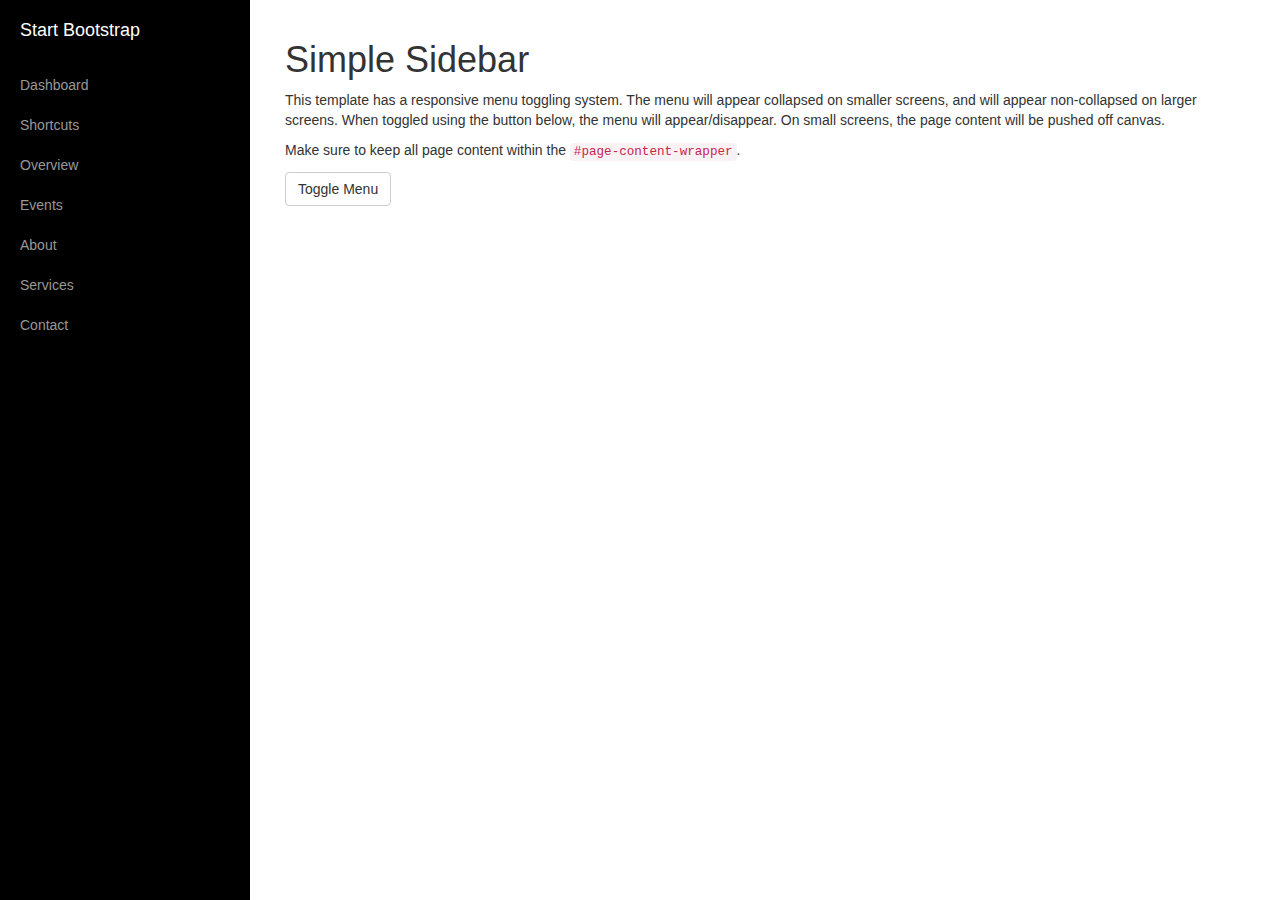
<file: enron_oaqa/static/enron/Simple Sidebar - Start Bootstrap Template.html>
<!DOCTYPE html>
<!-- saved from url=(0065)http://blackrockdigital.github.io/startbootstrap-simple-sidebar/# -->
<html lang="en"><head><meta http-equiv="Content-Type" content="text/html; charset=UTF-8">

    
    <meta http-equiv="X-UA-Compatible" content="IE=edge">
    <meta name="viewport" content="width=device-width, initial-scale=1">
    <meta name="description" content="">
    <meta name="author" content="">

    <title>Simple Sidebar - Start Bootstrap Template</title>

    <!-- Bootstrap Core CSS -->
    <link href="./Simple Sidebar - Start Bootstrap Template_files/bootstrap.min.css" rel="stylesheet">

    <!-- Custom CSS -->
    <link href="./Simple Sidebar - Start Bootstrap Template_files/simple-sidebar.css" rel="stylesheet">

    <!-- HTML5 Shim and Respond.js IE8 support of HTML5 elements and media queries -->
    <!-- WARNING: Respond.js doesn't work if you view the page via file:// -->
    <!--[if lt IE 9]>
        <script src="https://oss.maxcdn.com/libs/html5shiv/3.7.0/html5shiv.js"></script>
        <script src="https://oss.maxcdn.com/libs/respond.js/1.4.2/respond.min.js"></script>
    <![endif]-->

<style id="style-1-cropbar-clipper">/* Copyright 2014 Evernote Corporation. All rights reserved. */
.en-markup-crop-options {
    top: 18px !important;
    left: 50% !important;
    margin-left: -100px !important;
    width: 200px !important;
    border: 2px rgba(255,255,255,.38) solid !important;
    border-radius: 4px !important;
}

.en-markup-crop-options div div:first-of-type {
    margin-left: 0px !important;
}
</style></head>

<body>

    <div id="wrapper">

        <!-- Sidebar -->
        <div id="sidebar-wrapper">
            <ul class="sidebar-nav">
                <li class="sidebar-brand">
                    <a href="http://blackrockdigital.github.io/startbootstrap-simple-sidebar/#">
                        Start Bootstrap
                    </a>
                </li>
                <li>
                    <a href="http://blackrockdigital.github.io/startbootstrap-simple-sidebar/#">Dashboard</a>
                </li>
                <li>
                    <a href="http://blackrockdigital.github.io/startbootstrap-simple-sidebar/#">Shortcuts</a>
                </li>
                <li>
                    <a href="http://blackrockdigital.github.io/startbootstrap-simple-sidebar/#">Overview</a>
                </li>
                <li>
                    <a href="http://blackrockdigital.github.io/startbootstrap-simple-sidebar/#">Events</a>
                </li>
                <li>
                    <a href="http://blackrockdigital.github.io/startbootstrap-simple-sidebar/#">About</a>
                </li>
                <li>
                    <a href="http://blackrockdigital.github.io/startbootstrap-simple-sidebar/#">Services</a>
                </li>
                <li>
                    <a href="http://blackrockdigital.github.io/startbootstrap-simple-sidebar/#">Contact</a>
                </li>
            </ul>
        </div>
        <!-- /#sidebar-wrapper -->

        <!-- Page Content -->
        <div id="page-content-wrapper">
            <div class="container-fluid">
                <div class="row">
                    <div class="col-lg-12">
                        <h1>Simple Sidebar</h1>
                        <p>This template has a responsive menu toggling system. The menu will appear collapsed on smaller screens, and will appear non-collapsed on larger screens. When toggled using the button below, the menu will appear/disappear. On small screens, the page content will be pushed off canvas.</p>
                        <p>Make sure to keep all page content within the <code>#page-content-wrapper</code>.</p>
                        <a href="http://blackrockdigital.github.io/startbootstrap-simple-sidebar/#menu-toggle" class="btn btn-default" id="menu-toggle">Toggle Menu</a>
                    </div>
                </div>
            </div>
        </div>
        <!-- /#page-content-wrapper -->

    </div>
    <!-- /#wrapper -->

    <!-- jQuery -->
    <script src="./Simple Sidebar - Start Bootstrap Template_files/jquery.js"></script>

    <!-- Bootstrap Core JavaScript -->
    <script src="./Simple Sidebar - Start Bootstrap Template_files/bootstrap.min.js"></script>

    <!-- Menu Toggle Script -->
    <script>
    $("#menu-toggle").click(function(e) {
        e.preventDefault();
        $("#wrapper").toggleClass("toggled");
    });
    </script>




</body></html>
</file>
<file: enron_oaqa/static/enron/Simple Sidebar - Start Bootstrap Template_files/simple-sidebar.css>
/*!
 * Start Bootstrap - Simple Sidebar (http://startbootstrap.com/)
 * Copyright 2013-2016 Start Bootstrap
 * Licensed under MIT (https://github.com/BlackrockDigital/startbootstrap/blob/gh-pages/LICENSE)
 */

/* Toggle Styles */

#wrapper {
    padding-left: 0;
    -webkit-transition: all 0.5s ease;
    -moz-transition: all 0.5s ease;
    -o-transition: all 0.5s ease;
    transition: all 0.5s ease;
}

#wrapper.toggled {
    padding-left: 250px;
}

#sidebar-wrapper {
    z-index: 1000;
    position: fixed;
    left: 250px;
    width: 0;
    height: 100%;
    margin-left: -250px;
    overflow-y: auto;
    background: #000;
    -webkit-transition: all 0.5s ease;
    -moz-transition: all 0.5s ease;
    -o-transition: all 0.5s ease;
    transition: all 0.5s ease;
}

#wrapper.toggled #sidebar-wrapper {
    width: 250px;
}

#page-content-wrapper {
    width: 100%;
    position: absolute;
    padding: 15px;
}

#wrapper.toggled #page-content-wrapper {
    position: absolute;
    margin-right: -250px;
}

/* Sidebar Styles */

.sidebar-nav {
    position: absolute;
    top: 0;
    width: 250px;
    margin: 0;
    padding: 0;
    list-style: none;
}

.sidebar-nav li {
    text-indent: 20px;
    line-height: 40px;
}

.sidebar-nav li a {
    display: block;
    text-decoration: none;
    color: #999999;
}

.sidebar-nav li a:hover {
    text-decoration: none;
    color: #fff;
    background: rgba(255,255,255,0.2);
}

.sidebar-nav li a:active,
.sidebar-nav li a:focus {
    text-decoration: none;
}

.sidebar-nav > .sidebar-brand {
    height: 65px;
    font-size: 18px;
    line-height: 60px;
}

.sidebar-nav > .sidebar-brand a {
    color: #999999;
}

.sidebar-nav > .sidebar-brand a:hover {
    color: #fff;
    background: none;
}

@media(min-width:768px) {
    #wrapper {
        padding-left: 250px;
    }

    #wrapper.toggled {
        padding-left: 0;
    }

    #sidebar-wrapper {
        width: 250px;
    }

    #wrapper.toggled #sidebar-wrapper {
        width: 0;
    }

    #page-content-wrapper {
        padding: 20px;
        position: relative;
    }

    #wrapper.toggled #page-content-wrapper {
        position: relative;
        margin-right: 0;
    }
}
</file>
